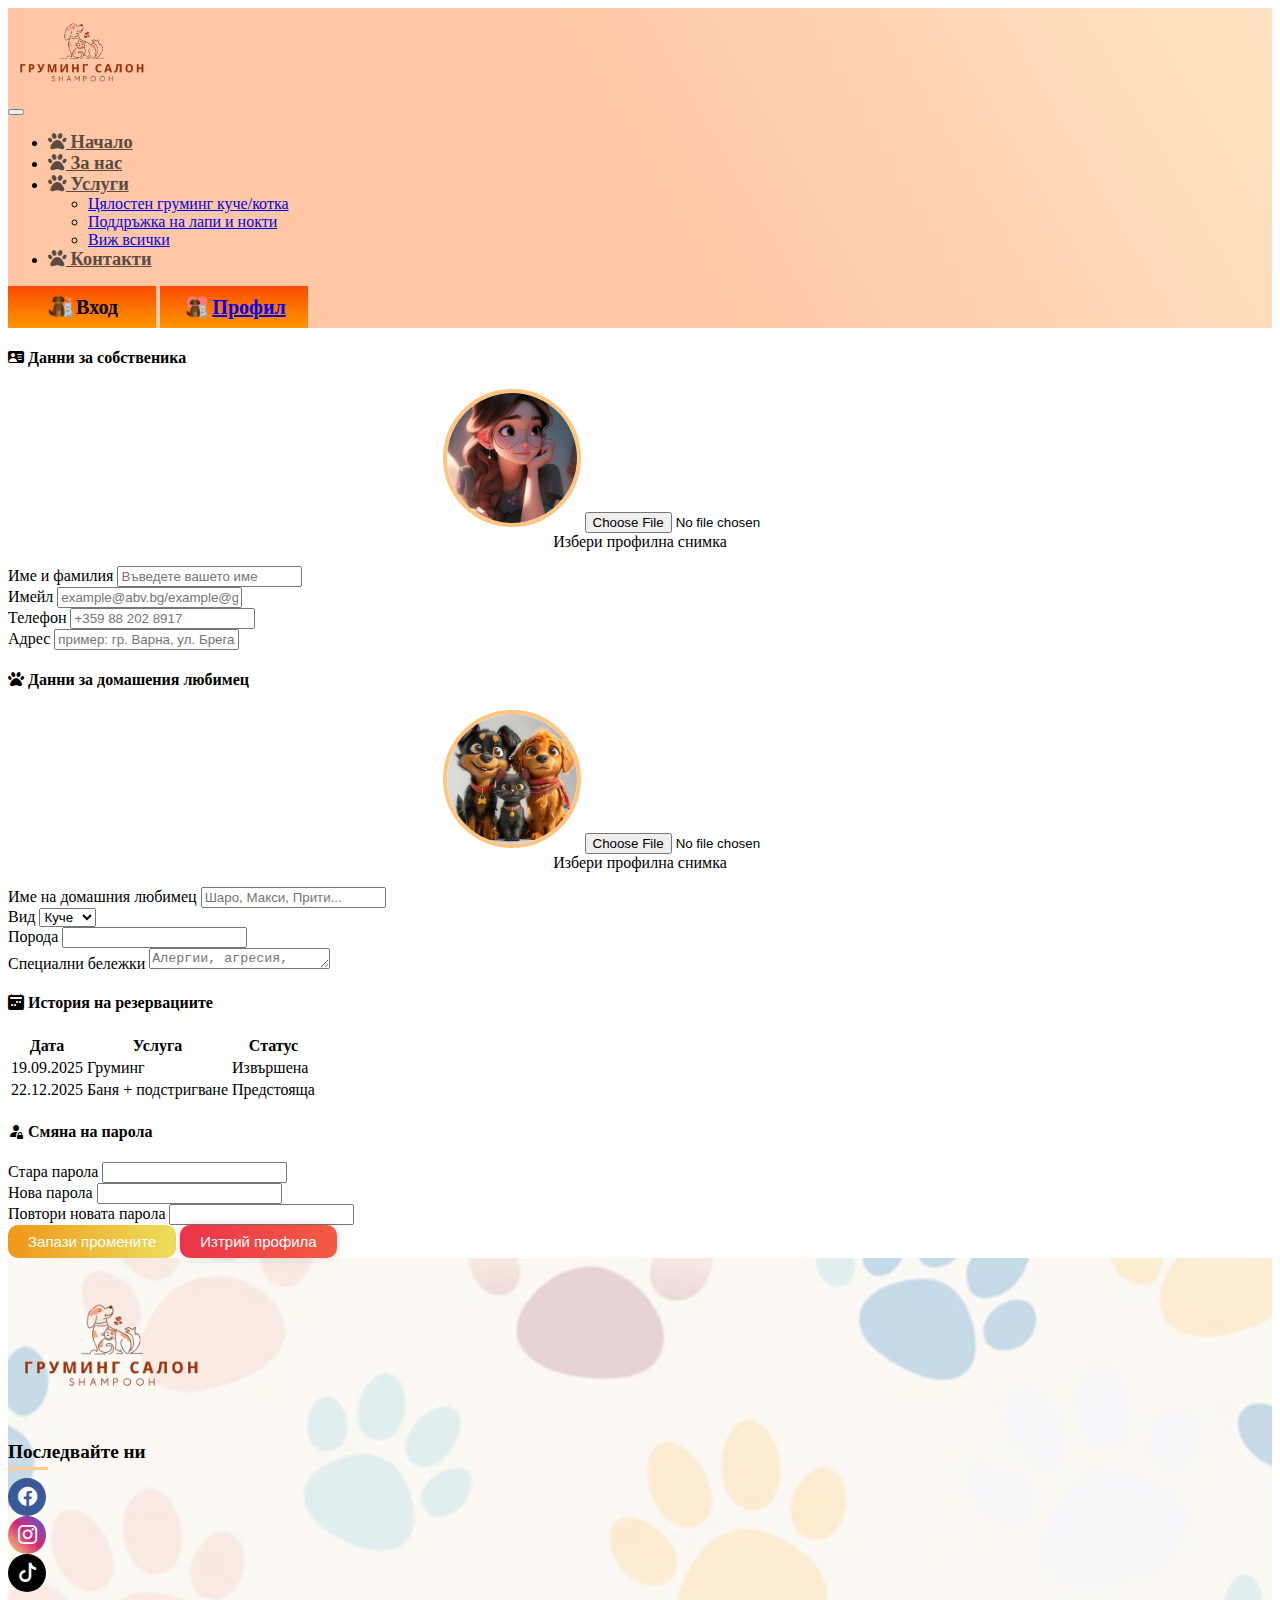
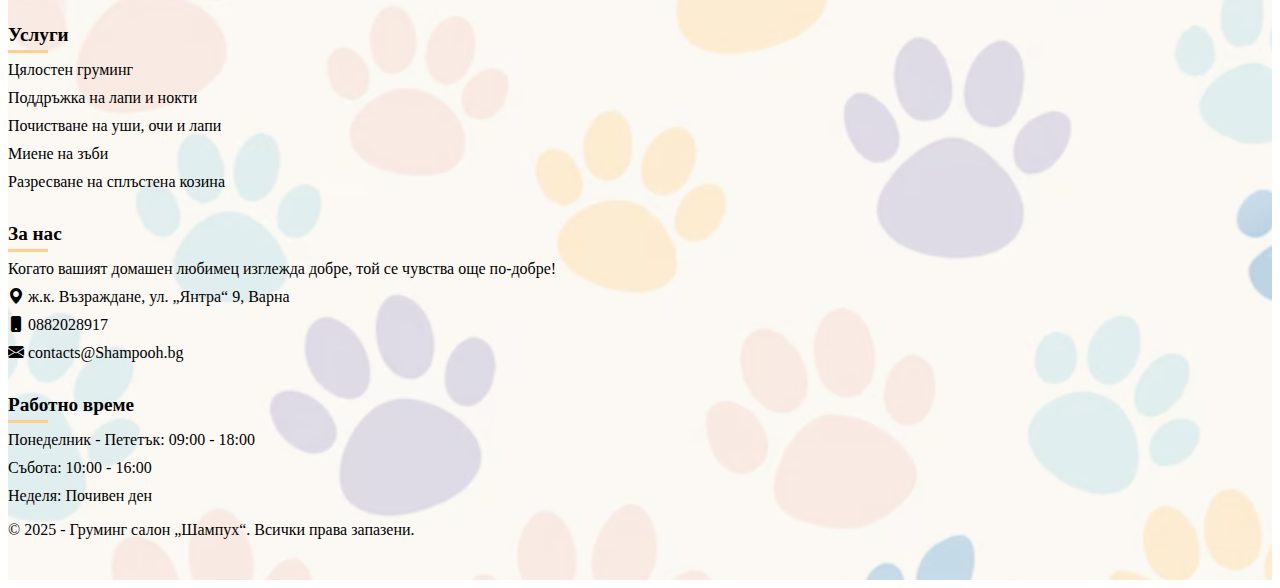
<file: editProfile.html>
<!DOCTYPE html>
<html lang="bg">
<head>
  <meta charset="UTF-8">
  <meta name="viewport" content="width=device-width, initial-scale=1.0">
  <title>Редакция на профил - Шампух</title>
  <link rel="icon" href="images/logor.png" type="image/png">
  <link href="https://cdn.jsdelivr.net/npm/bootstrap@5.3.8/dist/css/bootstrap.min.css" rel="stylesheet" integrity="sha384-sRIl4kxILFvY47J16cr9ZwB07vP4J8+LH7qKQnuqkuIAvNWLzeN8tE5YBujZqJLB" crossorigin="anonymous">
  <link rel="stylesheet" href="https://cdnjs.cloudflare.com/ajax/libs/font-awesome/6.5.0/css/all.min.css">
  <link rel="stylesheet" href="https://cdn.jsdelivr.net/npm/bootstrap-icons@1.13.1/font/bootstrap-icons.min.css">
  <link rel="stylesheet" href="style.css">
</head>
<body>
  <header class="header-bg shadow-sm py-2">
    <div class="container d-flex flex-column flex-lg-row align-items-center justify-content-between">
      <a href="index.html" class="logo-link">
        <img src="images/logooo.png" class="header-logo" alt="logo">
      </a>
      <nav class="navbar navbar-expand-lg navbar-light">
        <button class="navbar-toggler" type="button" data-bs-toggle="collapse" data-bs-target="#mainNav">
          <span class="navbar-toggler-icon"></span>
        </button>
        <div class="collapse navbar-collapse justify-content-start justify-content-lg-center" id="mainNav">
          <ul class="navbar-nav gap-3 text-start text-lg-center py-3 py-lg-0">
            <li class="nav-item">
              <a class="nav-link header-link" href="index.html"><i class="fas fa-paw"></i> Начало</a>
            </li>
            <li class="nav-item">
              <a class="nav-link header-link" href="about.html"><i class="fas fa-paw"></i> За нас</a>
            </li>
            <li class="nav-item dropdown">
              <a class="nav-link header-link dropdown-toggle" href="services.html" role="button" data-bs-toggle="dropdown" aria-expanded="false">
                <i class="fas fa-paw"></i> Услуги</a>
              <ul class="dropdown-menu">
                <li><a class="dropdown-item" href="services.html">Цялостен груминг куче/котка</a></li>
                <li><a class="dropdown-item" href="services.html">Поддръжка на лапи и нокти</a></li>
                <li><a class="dropdown-item" href="services.html">Виж всички</a></li>
              </ul>
            </li>
            <li class="nav-item">
              <a class="nav-link header-link" href="contact.html"><i class="fas fa-paw"></i> Контакти</a>
            </li>
          </ul>

          <div class="d-flex flex-column flex-lg-row gap-2 mt-3 mt-lg-0 ms-lg-3 text-start">
          <a class="btn btn-7 text-white" data-bs-toggle="modal" data-bs-target="#loginModal">
            <span><img src="images/vhod.png" class="btn-icon me-1" alt="vhod"> Вход</span>
          </a>
          <a href="editProfile.html" class="btn btn-7 text-white">
            <span><img src="images/regi.png" class="btn-icon me-1" alt="register"> Профил</span>
          </a>
        </div>

      </div>
    </nav>
  </div>
</header>

<section class="py-5 bg-light">
<div class="container mt-4">
  <div class="row g-4 mb-4">
    <!-- Клиент -->
    <div class="col-12 col-md-6">
      <div class="card shadow-sm border-0 rounded-4"> 
        <div class="card-body">
          <h4 class="mb-3 text-danger-emphasis"><i class="bi bi-person-vcard-fill me-2"></i> Данни за собственика</h4>
          <div class="profile-picture">
            <img src="images/profile_woman.jpg" alt="client">
            <input type="file" class="form-control form-control-sm mt-2 ">
            <div class="form-text">Избери профилна снимка</div>
          </div>
          <div class="mb-2">
            <label class="form-label">Име и фамилия</label>
            <input type="text" class="form-control" placeholder="Въведете вашето име">
          </div>
          <div class="mb-2">
            <label class="form-label">Имейл</label>
            <input type="email" class="form-control" placeholder="example@abv.bg/example@gmail.com">
          </div>
          <div class="mb-2">
            <label class="form-label">Телефон</label>
            <input type="text" class="form-control" placeholder="+359 88 202 8917">
          </div>
          <div class="mb-2">
            <label class="form-label">Адрес</label>
            <input type="text" class="form-control" placeholder="пример: гр. Варна, ул. Брегалница № 1">
          </div>
        </div>
      </div>
    </div>

    <div class="col-12 col-md-6"> 
      <div class="card shadow-sm border-0 rounded-4"> <div class="card-body">  
       <h4 class="mb-3 text-warning"><i class="fa-solid fa-paw"></i> Данни за домашения любимец</h4>
       <div class="profile-picture">
        <img src="images/profile_pets.png" alt="pet">
        <input type="file" class="form-control form-control-sm mt-2">
        <div class="form-text">Избери профилна снимка</div>
      </div>
      <div class="mb-2">
        <label class="form-label">Име на домашния любимец</label>
        <input type="text" class="form-control" placeholder="Шаро, Макси, Прити...">
      </div>
      <div class="mb-2">
        <label class="form-label">Вид</label>
        <select class="form-select">
          <option>Куче</option>
          <option>Котка</option>
          <option>Друго</option>
        </select>
      </div>
      <div class="mb-2">
        <label class="form-label">Порода</label>
        <input type="text" class="form-control">
      </div>
      <div class="mb-2">
        <label class="form-label">Специални бележки</label>
        <textarea class="form-control" rows="1" placeholder="Алергии, агресия, страхливост, кожни проблеми"></textarea>
      </div>
    </div>
  </div>
</div>
</div> 

  <div class="bg-light p-4 rounded-4 shadow-sm mb-3">
    <h4 class="mb-3"><i class="bi bi-calendar2-week-fill"></i> История на резервациите</h4>
    <div class="table-responsive">
      <table class="table table-striped">
        <thead>
          <tr>
            <th>Дата</th>
            <th>Услуга</th>
            <th>Статус</th>
          </tr>
        </thead>
        <tbody>
          <tr>
            <td>19.09.2025</td>
            <td>Груминг</td>
            <td><span class="badge bg-success">Извършена</span></td>
          </tr>
          <tr>
            <td>22.12.2025</td>
            <td>Баня + подстригване</td>
            <td><span class="badge bg-warning text-dark">Предстояща</span></td>
          </tr>
        </tbody>
      </table>
    </div>
  </div>

  <div class="bg-light p-4 rounded-4 shadow-sm mb-3">
    <h4 class="mb-3"><i class="bi bi-person-fill-lock"></i> Смяна на парола</h4>
    <div class="mb-2">
      <label class="form-label">Стара парола</label>
      <input type="password" class="form-control">
    </div>
    <div class="mb-2">
      <label class="form-label">Нова парола</label>
      <input type="password" class="form-control">
    </div>
    <div class="mb-2">
      <label class="form-label">Повтори новата парола</label>
      <input type="password" class="form-control">
    </div>
  </div>

  <div class="d-flex justify-content-center gap-3 mt-4 mb-2 flex-wrap">
    <button class="btn-grad-save px-4 mb-2">Запази промените</button>
    <button class="btn-grad-delete px-4 mb-2">Изтрий профила</button>
  </div>
</div>
</section>

<footer class="footer1">
  <div class="container">
    <div class="row gy-4">
      <div class="col-lg-3 col-md-6">
        <a href="index.html" class="logo-link">
          <img src="images/logooo.png" class="footer-logo img-fluid mb-2" alt="logo">
        </a>
        <h5 class="footer-title">Последвайте ни</h5>
        <div class="d-flex flex-wrap gap-2 mt-3">
          <a href="#" class="btn-social facebook"><i class="bi bi-facebook"></i></a>
          <a href="#" class="btn-social instagram"><i class="bi bi-instagram"></i></a>
          <a href="#" class="btn-social tiktok"><i class="bi bi-tiktok"></i></a>
        </div>
      </div>

      <div class="col-lg-3 col-md-6">
        <h5 class="footer-title">Услуги</h5>
        <ul class="footer-list">
          <li><a href="services.html">Цялостен груминг</a></li>
          <li><a href="services.html">Поддръжка на лапи и нокти</a></li>
          <li><a href="services.html">Почистване на уши, очи и лапи</a></li>
          <li><a href="services.html">Миене на зъби</a></li>
          <li><a href="services.html">Разресване на сплъстена козина</a></li>
        </ul>
      </div>

      <div class="col-lg-3 col-md-6">
        <h5 class="footer-title">За нас</h5>
        <ul class="footer-list">
          <li>Когато вашият домашен любимец изглежда добре, той се чувства още по-добре!</li>
          <li><i class="bi bi-geo-alt-fill"></i> ж.к. Възраждане, ул. „Янтра“ 9, Варна</li>
          <li><i class="bi bi-phone-fill"></i> 0882028917</li>
          <li><i class="bi bi-envelope-fill"></i> contacts@Shampooh.bg</li>
        </ul>
      </div>

      <div class="col-lg-3 col-md-6">
        <h5 class="footer-title">Работно време</h5>
        <ul class="footer-list">
          <li>Понеделник - Пететък: 09:00 - 18:00</li>
          <li>Събота: 10:00 - 16:00</li>
          <li>Неделя: Почивен ден</li>
        </ul>
      </div>

    </div>
    <div class="text-center pt-4 border-top border-warning mt-4">
      <p class="small mb-0 fw-bolder">&copy; 2025 - Груминг салон „Шампух“. Всички права запазени.</p>
    </div>
  </div>
</footer>
 <script src="https://cdn.jsdelivr.net/npm/bootstrap@5.3.8/dist/js/bootstrap.bundle.min.js" integrity="sha384-FKyoEForCGlyvwx9Hj09JcYn3nv7wiPVlz7YYwJrWVcXK/BmnVDxM+D2scQbITxI" crossorigin="anonymous"></script>
</body>
</html>
</file>
<file: style.css>
@import url('https://fonts.googleapis.com/css2?family=Gabriela&display=swap');

.gabriela-regular {
  font-family: "Gabriela", serif;
  font-weight: 400;
  font-size: 45px;
}

/*Scrollbar */
body {
  --sb-track-color: #c7a391;
  --sb-thumb-color: #584645;
  --sb-size: 12px;
}
body::-webkit-scrollbar { 
  width: var(--sb-size); 
}
body::-webkit-scrollbar-track {
  background: var(--sb-track-color);
  border-radius: 18px;
}
body::-webkit-scrollbar-thumb {
  background: var(--sb-thumb-color);
  border-radius: 18px;
}
@supports not selector(::-webkit-scrollbar) {
  body {
    scrollbar-color: var(--sb-thumb-color) var(--sb-track-color);
  }
}

@media (max-width: 1250px) {
  #hero-images { display: none !important; }
}

@media (max-width: 1500px) {
  #hero-text, #hero-buttons {
    text-align: center !important;
    justify-content: center !important;
    margin-left: auto;
    margin-right: auto;
  }
}

.bg-primary-light {
  background-image: linear-gradient( 90.5deg,  rgba(255,207,139,0.50) 1.1%, rgba(255,207,139,1) 81.3% );
}

.text-primary-dark { 
  color: #3f3b57; 
}
.text-secondary-light { 
  color: #908ca3; 
}

.header-bg {
  background: linear-gradient(60deg, #ffc7a6 0%, #ffc7a6 50%, #ffe3c2 100%);
}

.header-logo {
  height: 90px;
  width: auto;
}

.logo-link { 
  display: flex; 
  align-items: center; 
}

.header-link {
  font-size: 1.15rem;
  font-weight: 600;
  color: #5a4a42;
  transition: 0.2s;
}

.header-link:hover {
  color: #f3974d;
  transform: translateY(-2px);
}

.hero-section::before {
  content: "";
  position: absolute;
  inset: 0;
  background: url("images/logo51.png") repeat-x top left;
  background-size: 900px auto;
  opacity: 0.6;
  z-index: 0;
}

.dog-hero{
  width:200px; 
  height:200px; 
  bottom:0; 
  left:50%; 
  transform:translateX(-50%); 
  z-index:10;
}

.btn-icon {
  width: 30px;
  height: 30px;
}

.btn-icon2 {
  width: 20px;
  height: 20px;
}

.custom-btn {
  width: 130px;
  height: 40px;
  color: #fff;
  border-radius: 5px;
  padding: 10px 25px;
  font-family: 'Lato', sans-serif;
  font-weight: 600;
  background: transparent;
  cursor: pointer;
  transition: all 0.3s ease;
  display: inline-flex;
  justify-content: center;
  align-items: center;
  position: relative;
  box-shadow:
  inset 2px 2px 2px rgba(255,255,255,.5),
  7px 7px 20px rgba(0,0,0,.1),
  4px 4px 5px rgba(0,0,0,.1);
}

.btn-7 {
  min-width: 120px;  
  padding: 6px 14px; 
  font-size: 20px;    
  font-weight: 600;
  border: none;
  background: linear-gradient(0deg, rgba(255,151,0,1) 0%, rgba(251,75,2,1) 100%);
  display: inline-flex;
  justify-content: center;
  align-items: center;
  position: relative;
  overflow: hidden;
}

.btn-7 span {
  display: inline-flex;
  align-items: center;
}

.btn-7:before,
.btn-7:after,
.btn-7 span:before,
.btn-7 span:after {
  content: "";
  position: absolute;
  background: rgba(251,75,2,1);
  transition: 0.3s ease;
  box-shadow:
  -7px -7px 20px rgba(255,255,255,.9),
  -4px -4px 5px rgba(255,255,255,.9),
  7px 7px 20px rgba(0,0,0,.2),
  4px 4px 5px rgba(0,0,0,.3);
}

.btn-7:before { 
  right: 0; 
  bottom: 0; 
  width: 2px; 
  height: 0%; 
}

.btn-7:after { 
  right: 0; 
  bottom: 0; 
  width: 0%; 
  height: 2px; 
}

.btn-7 span:before { 
  left: 0; 
  top: 0; 
  width: 2px; 
  height: 0%; 
}

.btn-7 span:after { 
  left: 0; 
  top: 0; 
  width: 0%; 
  height: 2px; 
}

.btn-7:hover:before { 
  height: 100%; 
}

.btn-7:hover:after { 
  width: 100%; 
}

.btn-7:hover span:before { 
  height: 100%; 
}

.btn-7:hover span:after { 
  width: 100%; 
}

.btn-7:hover { 
  color: rgba(251,75,2,1); 
  background: transparent; 
}

.btn-grad {
  background-image: radial-gradient(circle 971px at 10.4% 51.2%, rgba(236,105,65,1) 0%, rgba(236,219,65,1) 52.1%, rgba(245,233,226,1) 99.3%);
  display: flex;
  justify-content: center;
  align-items: center;
  margin: 10px;
  padding: 10px 15px;
  text-transform: uppercase;
  transition: 0.5s;
  background-size: 200% auto;
  color: white;
  box-shadow: 0 0 20px #eee;
  border-radius: 10px;
}

.btn-grad:hover { 
  background-position: right center; 
}

.btn-grad2 {
  background-image: linear-gradient(to right, #232526 0%, #414345 51%, #232526 100%);
  display: flex;
  justify-content: center;
  align-items: center;
  margin: 10px;
  padding: 15px 45px;
  text-transform: uppercase;
  transition: 0.5s;
  background-size: 200% auto;
  color: white;
  box-shadow: 0 0 20px #eee;
  border-radius: 10px;
}

.btn-grad2:hover { 
  background-position: right center; 
}

.insta {
  background: linear-gradient(45deg, #f58529, #dd2a7b, #8134af, #515bd4);
  -webkit-background-clip: text;
  -webkit-text-fill-color: transparent;
}

.footer1 {
  position: relative;
  color: black;
  overflow: hidden;
  padding: 25px 0;
}

.footer1::before {
  content: "";
  position: absolute;
  inset: 0;
  background: url("images/footer2.png") no-repeat center bottom;
  background-size: cover;
  opacity: 0.4;
  z-index: 1;
}

.footer1 * {
  position: relative;
  z-index: 2;
}

.footer-logo { 
  max-width: 200px; 
}

.footer-title {
  font-size: 1.2rem;
  color: black;
  font-weight: 600;
  margin-bottom: 15px;
  position: relative;
}

.footer-title::after {
  content: "";
  position: absolute;
  bottom: -7px;
  left: 0;
  width: 40px;
  height: 3px;
  background: #ffcf8b;
}

.footer-list {
  list-style: none;
  padding: 0;
  margin: 0;
}

.footer-list li { 
  margin-bottom: 10px; 
}

.footer-list a {
  color: black;
  text-decoration: none;
  transition: .3s;
}

.footer-list a:hover {
  color: #ffcf8b;
  padding-left: 5px;
}

.btn-social {
  width: 38px;
  height: 38px;
  border-radius: 50%;
  display: flex;
  justify-content: center;
  align-items: center;
  font-size: 1.2rem;
  color: #fff;
  transition: .3s;
}
.facebook { 
  background: #3b5998; 
}
.instagram { 
  background: linear-gradient(45deg, #feda75, #d62976, #4f5bd5); 
}
.tiktok { 
  background: black; 
}

/*editProfile.html*/
.btn-social:hover {
  transform: translateY(-3px);
  opacity: 0.9;
}

.profile-picture {
  text-align: center;
  margin-bottom: 15px;
}

.profile-picture img {
  width: 130px;
  height: 130px;
  border-radius: 50%;
  border: 4px solid #ffc57f;
  object-fit: cover;
}

.btn-grad-save {
  background-image: linear-gradient(to right, #F09819, #EDDE5D);
  border: none;
  color: #fff;
  padding: 8px 20px;
  border-radius: 10px;
  font-size: 15px;
  transition: 0.3s;
}

.btn-grad-save:hover { 
  opacity: 0.85; 
}

.btn-grad-delete {
  background-image: linear-gradient(to right, #EB3349 0%, #F45C43 51%, #EB3349 100%);
  background-size: 200% auto;
  color: white;
  border: none;
  padding: 8px 20px;
  border-radius: 10px;
  font-size: 15px;
  transition: 0.4s;
  box-shadow: 0 0 10px rgba(0,0,0,0.15);
}

.btn-grad-delete:hover {
  background-position: right center;
  color: #fff;
}

.img-staff {
    width:150px; 
    height:150px; 
    object-fit:cover;
}
</file>
